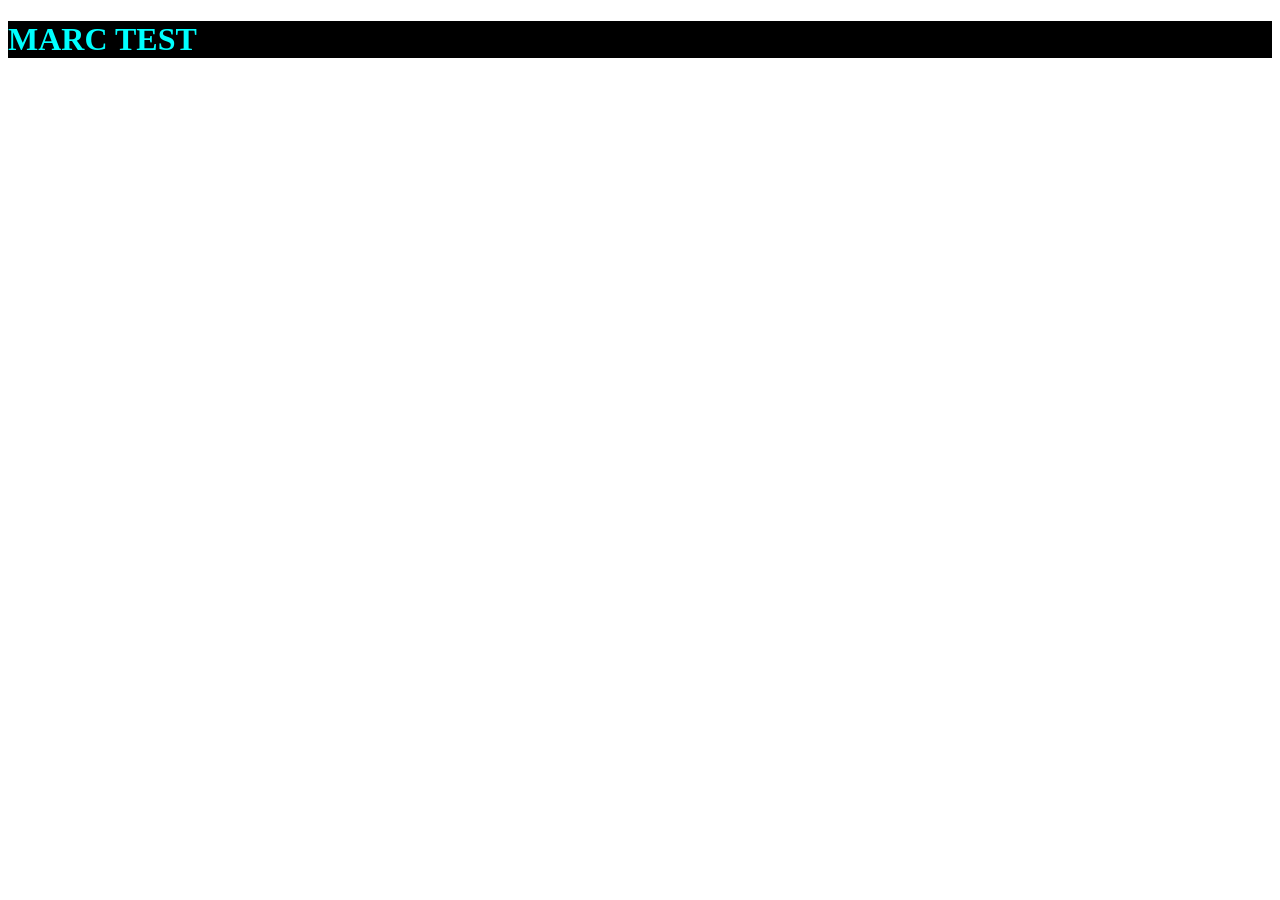
<file: index.html>
<!DOCTYPE html>
<html>
    <head>
        <meta charset = "UTF-8"/>
        <title>Marc Title</title>
        <link rel="stylesheet" href="./styles.css">
    </head>

    <body>
        <h1>MARC TEST</h1>
    </body>


</html>
</file>
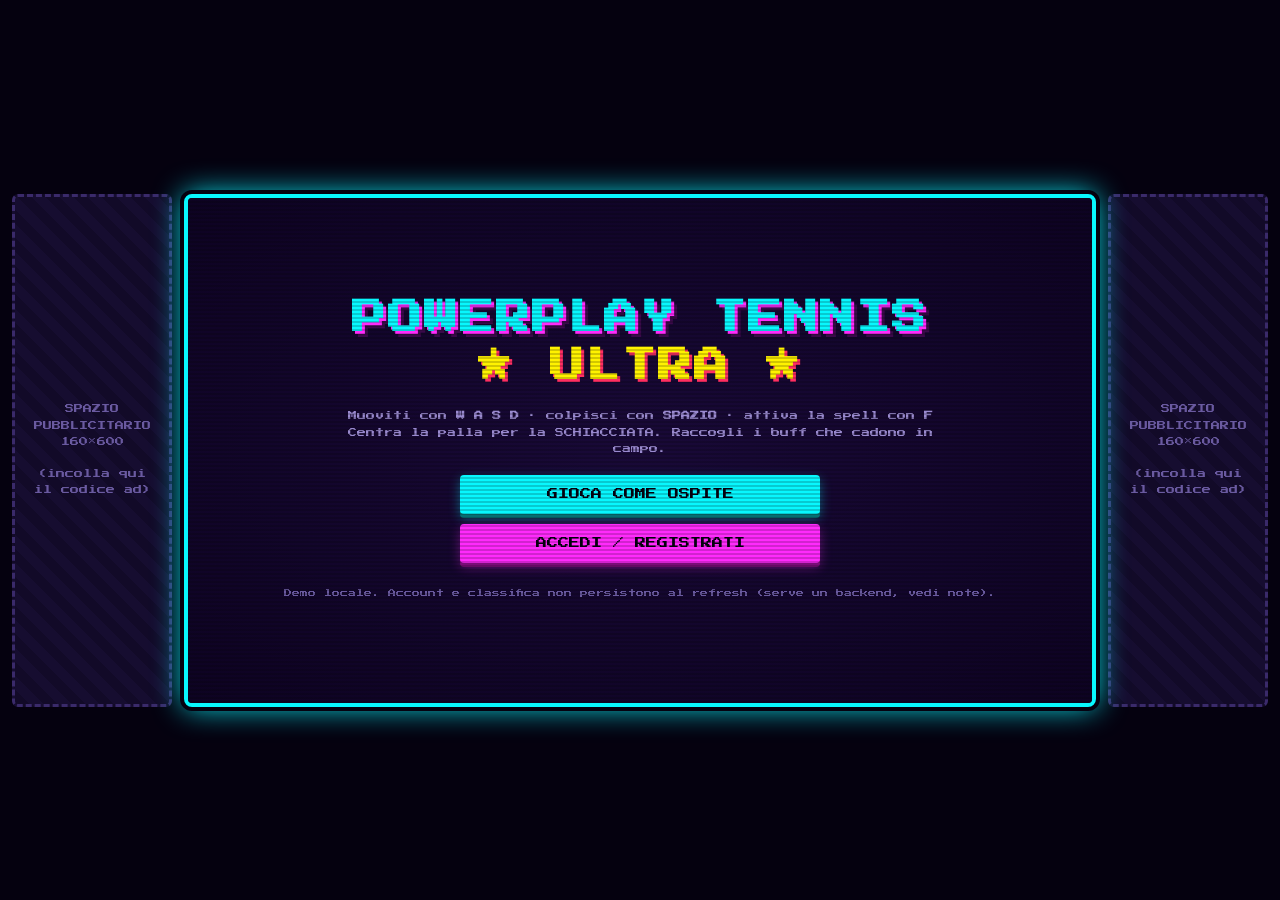
<file: powerplay-tennis-ultra(2).html>
<!DOCTYPE html>
<html lang="it">
<head>
<meta charset="UTF-8">
<meta name="viewport" content="width=device-width, initial-scale=1.0">
<title>PowerPlay Tennis ULTRA</title>
<link rel="preconnect" href="https://fonts.googleapis.com">
<link rel="preconnect" href="https://fonts.gstatic.com" crossorigin>
<link href="https://fonts.googleapis.com/css2?family=Press+Start+2P&display=swap" rel="stylesheet">
<style>
  :root{
    --bg:#0d0221; --bg2:#1a0a3a; --p1:#21e6c1; --p2:#ff2e63;
    --ball:#fff200; --neon:#08f7fe; --mag:#ff2afc; --ink:#e9e9ff;
    --bronze:#cd7f32; --silver:#c0c0c0; --gold:#ffd700; --plat:#5ad1cd; --dia:#9b5de5; --gm:#ff5d8f;
  }
  *{box-sizing:border-box;}
  html,body{margin:0;height:100%;background:#05010f;color:var(--ink);
    font-family:'Press Start 2P',monospace;overflow:hidden;}
  /* ---------- page layout: left ad | game | right ad ---------- */
  #shell{display:flex;align-items:center;justify-content:center;gap:12px;
    min-height:100vh;padding:12px;}
  .ad{flex:0 0 160px;width:160px;height:540px;border:3px dashed #3a2a6a;border-radius:6px;
    background:repeating-linear-gradient(45deg,#120a28,#120a28 10px,#160d30 10px,#160d30 20px);
    display:flex;align-items:center;justify-content:center;text-align:center;
    font-size:9px;color:#6a5aa0;line-height:1.8;padding:8px;}
  /* AD SLOT: incolla qui il codice del network pubblicitario (vedi note) */
  #stage{position:relative;flex:0 0 auto;width:960px;height:540px;
    border:4px solid var(--neon);border-radius:8px;overflow:hidden;
    box-shadow:0 0 0 4px #05010f,0 0 30px var(--neon),inset 0 0 40px rgba(8,247,254,.15);
    background:var(--bg);}
  canvas{display:block;width:100%;height:100%;image-rendering:pixelated;}
  /* CRT scanline signature overlay */
  #stage::after{content:"";position:absolute;inset:0;pointer-events:none;z-index:30;
    background:repeating-linear-gradient(0deg,rgba(0,0,0,.18),rgba(0,0,0,.18) 2px,transparent 2px,transparent 4px);
    mix-blend-mode:multiply;}
  /* ---------- overlay menus ---------- */
  .screen{position:absolute;inset:0;z-index:20;display:flex;flex-direction:column;
    align-items:center;justify-content:center;gap:18px;padding:24px;text-align:center;
    background:radial-gradient(ellipse at center,rgba(26,10,58,.92),rgba(13,2,33,.97));}
  .hidden{display:none!important;}
  h1{font-size:clamp(16px,3.2vw,34px);margin:0;line-height:1.4;
    color:var(--neon);text-shadow:3px 3px 0 var(--mag),6px 6px 0 #3a0a4a;letter-spacing:2px;}
  h1 .ultra{color:var(--ball);text-shadow:3px 3px 0 var(--p2);}
  h2{font-size:clamp(12px,2vw,20px);color:var(--mag);margin:0 0 6px;}
  p.sub{font-size:9px;color:#9a8ad0;line-height:1.8;margin:0;max-width:640px;}
  .btns{display:flex;flex-direction:column;gap:10px;width:min(360px,80%);}
  .row{display:flex;gap:10px;flex-wrap:wrap;justify-content:center;}
  button.k{font-family:inherit;cursor:pointer;font-size:11px;color:#05010f;
    background:var(--neon);border:none;border-radius:4px;padding:14px 16px;
    box-shadow:0 4px 0 #066f72,0 4px 12px rgba(8,247,254,.4);transition:transform .05s;}
  button.k:hover{transform:translateY(-2px);} button.k:active{transform:translatey(2px);box-shadow:0 0 0 #066f72;}
  button.k.mag{background:var(--mag);box-shadow:0 4px 0 #7a0c78,0 4px 12px rgba(255,42,252,.35);}
  button.k.yel{background:var(--ball);box-shadow:0 4px 0 #8a8200;}
  button.k.gho{background:#241a48;color:var(--ink);box-shadow:0 4px 0 #110a26;}
  button.k:disabled{opacity:.4;cursor:not-allowed;filter:grayscale(1);}
  .field{display:flex;flex-direction:column;gap:6px;align-items:flex-start;width:min(360px,80%);}
  .field label{font-size:9px;color:#9a8ad0;}
  .field input{font-family:inherit;font-size:11px;padding:10px;width:100%;border-radius:4px;
    border:2px solid var(--mag);background:#150a30;color:var(--ink);}
  .badge{display:inline-flex;align-items:center;gap:8px;font-size:10px;padding:6px 10px;
    border-radius:4px;background:#150a30;border:2px solid #3a2a6a;}
  .dot{width:12px;height:12px;border-radius:2px;display:inline-block;}
  .err{color:var(--p2);font-size:9px;min-height:12px;}
  .small{font-size:8px;color:#6a5aa0;}
  .userbar{position:absolute;top:8px;left:8px;z-index:25;font-size:9px;
    background:rgba(13,2,33,.7);padding:6px 10px;border-radius:4px;border:2px solid #3a2a6a;
    display:flex;gap:10px;align-items:center;}
  .userbar.hidden{display:none;}
  a.note{color:var(--neon);}
  .gear{position:absolute;top:10px;right:10px;font-size:18px;line-height:1;cursor:pointer;
    background:#241a48;color:var(--neon);border:2px solid #3a2a6a;border-radius:6px;
    width:38px;height:38px;display:flex;align-items:center;justify-content:center;
    font-family:inherit;box-shadow:0 3px 0 #110a26;z-index:5;}
  .gear:hover{transform:translateY(-1px);}
  #settingsPanel{position:absolute;inset:0;z-index:40;display:flex;align-items:center;justify-content:center;
    background:rgba(5,1,15,.66);padding:16px;}
  #settingsPanel.hidden{display:none;}
  #settingsPanel .card{background:#150a30;border:3px solid var(--mag);border-radius:8px;
    padding:16px;width:min(420px,92%);display:flex;flex-direction:column;gap:14px;
    box-shadow:0 0 24px rgba(255,42,252,.4);}
  #settingsPanel h3{margin:0;color:var(--mag);font-size:12px;text-align:center;}
  .set-row{display:flex;align-items:center;justify-content:center;gap:10px;font-size:10px;color:var(--ink);}
  .set-row button{font-family:inherit;width:30px;height:30px;border:none;border-radius:4px;
    background:var(--neon);color:#05010f;cursor:pointer;font-size:14px;}
  .set-label{font-size:8px;color:#9a8ad0;text-align:center;line-height:1.6;}
  .chips{display:flex;flex-wrap:wrap;gap:8px;justify-content:center;}
  .chip{font-family:inherit;font-size:8px;padding:8px;border-radius:4px;cursor:pointer;
    border:2px solid #3a2a6a;background:#241a48;color:#6a5aa0;}
  .chip.on{color:#05010f;}
  .cols{display:flex;gap:22px;justify-content:center;flex-wrap:wrap;}
  .col{font-size:8px;color:#9a8ad0;line-height:2.1;text-align:left;}
  .col b{color:var(--ink);}
  /* ESC / pausa overlay */
  #pauseOverlay{position:absolute;inset:0;z-index:38;display:flex;align-items:center;justify-content:center;
    padding:16px;background:rgba(5,1,15,.82);}
  #pauseOverlay.hidden{display:none;}
  #pauseOverlay.live{background:rgba(5,1,15,.32);}
  #pauseOverlay .card{background:#150a30;border:3px solid var(--neon);border-radius:8px;padding:16px;
    width:min(360px,92%);display:flex;flex-direction:column;gap:12px;box-shadow:0 0 24px rgba(8,247,254,.4);}
  #pauseOverlay h3{margin:0;color:var(--neon);font-size:13px;text-align:center;}
  #pauseOverlay input[type=range]{accent-color:var(--neon);width:150px;}
  /* vittoria */
  #confetti{position:absolute;inset:0;overflow:hidden;pointer-events:none;z-index:1;}
  #confetti i{position:absolute;width:8px;height:8px;border-radius:1px;}
  @keyframes fall{to{transform:translateY(560px) rotate(540deg);opacity:.15;}}
  @keyframes pop{from{transform:scale(1);}to{transform:scale(1.12);}}
  h1.pop{animation:pop .5s ease infinite alternate;}
  @media(max-width:900px){.ad{display:none;}}
</style>
</head>
<body>
<div id="shell">
  <!-- LEFT AD SLOT -->
  <div class="ad" id="adLeft">SPAZIO<br>PUBBLICITARIO<br>160×600<br><br>(incolla qui<br>il codice ad)</div>

  <div id="stage">
    <canvas id="cv" width="640" height="360"></canvas>

    <!-- top-left logged user bar -->
    <div class="userbar hidden" id="userbar">
      <span id="ubName">—</span>
      <span class="badge"><span class="dot" id="ubDot"></span><span id="ubLeague">—</span></span>
      <span id="ubMmr">MMR 1000</span>
      <button class="k gho" style="font-size:8px;padding:6px 8px;box-shadow:none" id="btnLogout">ESCI</button>
    </div>

    <!-- TITLE -->
    <div class="screen" id="scTitle">
      <h1>POWERPLAY TENNIS<br><span class="ultra">★ ULTRA ★</span></h1>
      <p class="sub">Muoviti con <b>W A S D</b> · colpisci con <b>SPAZIO</b> · attiva la spell con <b>F</b><br>Centra la palla per la SCHIACCIATA. Raccogli i buff che cadono in campo.</p>
      <div class="btns">
        <button class="k" id="btnGuest">GIOCA COME OSPITE</button>
        <button class="k mag" id="btnAuth">ACCEDI / REGISTRATI</button>
      </div>
      <p class="small">Demo locale. Account e classifica non persistono al refresh (serve un backend, vedi note).</p>
    </div>

    <!-- AUTH -->
    <div class="screen hidden" id="scAuth">
      <h2>ACCESSO</h2>
      <div class="field"><label>NOME UTENTE</label><input id="inUser" maxlength="14" autocomplete="off"></div>
      <div class="field"><label>PASSWORD</label><input id="inPass" type="password" maxlength="20"></div>
      <div class="err" id="authErr"></div>
      <div class="row">
        <button class="k" id="btnLogin">ACCEDI</button>
        <button class="k mag" id="btnRegister">REGISTRATI</button>
      </div>
      <button class="k gho" id="btnAuthBack">INDIETRO</button>
    </div>

    <!-- MAIN MENU (guest or logged) -->
    <div class="screen hidden" id="scMenu">
      <h2 id="menuHi">MENU OSPITE</h2>
      <div class="btns">
        <button class="k" id="btnVsCpu">VS COMPUTER</button>
        <button class="k gho" id="btnLocal">1V1 LOCALE</button>
        <button class="k mag" id="btnUnranked">PARTITA NON CLASSIFICATA</button>
        <button class="k yel" id="btnRanked">PARTITA CLASSIFICATA</button>
      </div>
      <p class="small" id="rankedNote">La classificata richiede un account.</p>
      <button class="k gho" id="btnMenuBack">INDIETRO</button>
    </div>

    <!-- DIFFICULTY -->
    <div class="screen hidden" id="scDiff">
      <button class="gear" data-gear>⚙</button>
      <h2>DIFFICOLTÀ CPU</h2>
      <div class="btns">
        <button class="k" data-diff="facile">FACILE</button>
        <button class="k" data-diff="normale">NORMALE</button>
        <button class="k mag" data-diff="difficile">DIFFICILE</button>
        <button class="k yel" data-diff="ultra">★ ULTRA ★</button>
      </div>
      <button class="k gho" id="btnDiffBack">INDIETRO</button>
    </div>

    <!-- QUEUE / matchmaking -->
    <div class="screen hidden" id="scQueue">
      <h2>RICERCA AVVERSARIO…</h2>
      <p class="sub" id="queueTxt">In coda…</p>
    </div>

    <!-- GAME OVER -->
    <div class="screen hidden" id="scOver">
      <div id="confetti"></div>
      <h1 id="overTitle">FINE</h1>
      <p class="sub" id="overTxt"></p>
      <div class="row">
        <button class="k" id="btnAgain">RIGIOCA</button>
        <button class="k gho" id="btnToMenu">MENU</button>
      </div>
    </div>

    <!-- LOCAL 1v1 -->
    <div class="screen hidden" id="scLocal">
      <button class="gear" data-gear>⚙</button>
      <h2>1V1 LOCALE</h2>
      <div class="cols">
        <div class="col"><b>GIOCATORE 1</b><br>Muovi: <b>W A S D</b><br>Colpo: <b>SPAZIO</b><br>Spell: <b>F</b></div>
        <div class="col"><b>GIOCATORE 2</b><br>Muovi: <b>FRECCE</b><br>Colpo: <b>2</b> (tastierino)<br>Spell: <b>6</b> (tastierino)</div>
      </div>
      <button class="k yel" id="btnLocalStart">INIZIA PARTITA</button>
      <button class="k gho" id="btnLocalBack">INDIETRO</button>
    </div>

    <!-- SETTINGS PANEL (condiviso) -->
    <div class="hidden" id="settingsPanel">
      <div class="card">
        <h3>IMPOSTAZIONI PARTITA</h3>
        <div class="set-row"><span>BUFF OGNI</span>
          <button id="buffMinus">−</button><span id="buffEveryLbl">35s</span><button id="buffPlus">+</button>
        </div>
        <div class="set-label">BUFF ATTIVI · tocca per attivare/disattivare</div>
        <div class="chips" id="buffChips"></div>
        <button class="k" id="btnSettingsClose">CHIUDI</button>
      </div>
    </div>

    <!-- ESC PAUSA / MENU PARTITA -->
    <div class="hidden" id="pauseOverlay">
      <div class="card">
        <h3 id="pauseTitle">PAUSA</h3>
        <div class="set-row"><span>MUSICA</span><input type="range" id="musicVol" min="0" max="100" value="25"></div>
        <div class="set-row"><span>EFFETTI</span><button class="chip on" id="sfxToggle" style="background:#21e6c1;border-color:#21e6c1">ON</button></div>
        <div class="set-label" id="pauseNote"></div>
        <button class="k" id="btnResume">RIPRENDI</button>
        <button class="k mag" id="btnQuitMatch">ESCI AL MENU</button>
      </div>
    </div>

    <!-- PAUSE hint shown in-game via canvas -->
  </div>

  <!-- RIGHT AD SLOT -->
  <div class="ad" id="adRight">SPAZIO<br>PUBBLICITARIO<br>160×600<br><br>(incolla qui<br>il codice ad)</div>
</div>

<script>
"use strict";
/* ============================================================
   POWERPLAY TENNIS ULTRA  —  prototipo single-file
   Top-down "pong-tennis": rete verticale al centro.
   Tu = sinistra, CPU = destra. WASD muovi, SPAZIO colpisci, F spell.
   ============================================================ */

const cv = document.getElementById('cv');
const ctx = cv.getContext('2d');
ctx.imageSmoothingEnabled = false;
const W = cv.width, H = cv.height;       // 640 x 360 risoluzione logica
const NET = W/2;
const PAD = 14;                          // bordo campo
const PLR = 18;                          // lato giocatore (quadrato)
const NETGAP = 6;                        // distanza dalla rete
const BASE_BALL = 230;                   // velocità base palla px/s
const PLR_SPEED = 200;                   // velocità base giocatore px/s
const REACH = 40;                        // raggio per colpire
const SMASH_T = 11;                      // soglia "centrato" per schiacciata
const WIN_SCORE = 7;
const BUFF_EVERY = 35;                   // secondi
const FIRE_FRONTAL = 17;                 // entro questa soglia la palla infuocata è "frontale" -> esplosione
const TYPES = ['ballspeed','fire','movespeed','wall','ice','bomb'];
const TYPE_INFO = {
  ballspeed:{c:'#ff6b00',name:'PALLA x2'},
  fire:{c:'#ff2e2e',name:'PALLA INFUOCATA'},
  movespeed:{c:'#21e6c1',name:'VELOCITA x2'},
  wall:{c:'#c0c0c0',name:'MURO'},
  ice:{c:'#08f7fe',name:'GHIACCIO'},
  bomb:{c:'#9b5de5',name:'BOMBARDAMENTO'},
};

/* ---------- impostazioni partita (configurabili dall'ingranaggio) ---------- */
const settings = { buffEvery:35, enabled:{ballspeed:true,fire:true,movespeed:true,wall:true,ice:true,bomb:true} };

/* ---------- account / MMR (simulato, in memoria) ---------- */
const LEAGUES = [
  {name:'BRONZO',     min:-Infinity, color:'#cd7f32'},
  {name:'ARGENTO',    min:1000,      color:'#c0c0c0'},
  {name:'ORO',        min:1200,      color:'#ffd700'},
  {name:'PLATINO',    min:1400,      color:'#5ad1cd'},
  {name:'DIAMANTE',   min:1600,      color:'#9b5de5'},
  {name:'GRANDMASTER',min:1800,      color:'#ff5d8f'},
];
function leagueOf(mmr){ let L=LEAGUES[0]; for(const l of LEAGUES) if(mmr>=l.min) L=l; return L; }
const accounts = {};          // user -> {pass, mmr}
let session = null;           // {user, mmr} when logged in

/* ============================================================
   AUDIO  —  musica chiptune in loop + effetti sonori (Web Audio)
   ============================================================ */
let actx=null, musicGain=null, sfxGain=null, musicTimer=null, musicStep=0;
let musicVol=0.25, sfxOn=true, musicStarted=false;
function audioInit(){
  if(actx) return;
  try{ actx=new (window.AudioContext||window.webkitAudioContext)(); }catch(e){ return; }
  musicGain=actx.createGain(); musicGain.gain.value=musicVol; musicGain.connect(actx.destination);
  sfxGain=actx.createGain();   sfxGain.gain.value=0.5;       sfxGain.connect(actx.destination);
  startMusic();
}
function ensureAudio(){ if(!actx) audioInit(); else if(actx.state==='suspended') actx.resume(); }
function tone(freq,dur,type,dest,vol,slideTo){
  if(!actx) return;
  const o=actx.createOscillator(), g=actx.createGain(), t=actx.currentTime;
  o.type=type||'square'; o.frequency.setValueAtTime(freq,t);
  if(slideTo) o.frequency.exponentialRampToValueAtTime(Math.max(20,slideTo), t+dur);
  g.gain.setValueAtTime(0.0001,t);
  g.gain.exponentialRampToValueAtTime(vol||0.3, t+0.012);
  g.gain.exponentialRampToValueAtTime(0.0001, t+dur);
  o.connect(g); g.connect(dest||sfxGain); o.start(t); o.stop(t+dur+0.03);
}
function noiseBurst(dur,vol){
  if(!actx) return;
  const n=Math.floor(actx.sampleRate*dur), buf=actx.createBuffer(1,n,actx.sampleRate), d=buf.getChannelData(0);
  for(let i=0;i<n;i++) d[i]=(Math.random()*2-1)*(1-i/n);
  const s=actx.createBufferSource(); s.buffer=buf;
  const g=actx.createGain(); g.gain.value=(vol||0.4); s.connect(g); g.connect(sfxGain); s.start();
}
function noteFreq(semi){ return 220*Math.pow(2,semi/12); } // 0 = A3
const MEL = [12,null,16,19,16,null,12,14,  17,null,14,12,9,null,12,null,
             14,null,17,21,17,null,14,16,  19,null,16,14,12,null,7,null];
const BASS= [0,null,null,null,5,null,null,null, -3,null,null,null,2,null,null,null,
             0,null,null,null,5,null,null,null, -1,null,null,null,-5,null,2,null];
function startMusic(){
  if(musicStarted) return; musicStarted=true;
  const stepMs=158;
  musicTimer=setInterval(()=>{
    if(!actx||actx.state!=='running') return;
    const m=MEL[musicStep%MEL.length]; if(m!==null) tone(noteFreq(m), stepMs/1000*0.85,'square',musicGain,0.22);
    const b=BASS[musicStep%BASS.length]; if(b!==null) tone(noteFreq(b-12), stepMs/1000*1.5,'triangle',musicGain,0.16);
    musicStep++;
  }, stepMs);
}
function setMusicVol(v){ musicVol=v; if(musicGain) musicGain.gain.value=v; }
function setSfx(on){ sfxOn=on; if(sfxGain) sfxGain.gain.value=on?0.5:0; }
// effetti
function sfxHit(smash){ ensureAudio(); tone(smash?900:640,0.06,'square',sfxGain,0.4, smash?1300:880); }
function sfxBounce(){ ensureAudio(); tone(320,0.05,'square',sfxGain,0.3,210); }
function sfxPoint(){ ensureAudio(); tone(520,0.1,'square',sfxGain,0.4); setTimeout(()=>tone(784,0.13,'square',sfxGain,0.4),95); }
function sfxExplode(){ ensureAudio(); noiseBurst(0.35,0.5); tone(140,0.3,'sawtooth',sfxGain,0.4,40); }
function sfxBuff(){ ensureAudio(); tone(660,0.06,'square',sfxGain,0.3,990); setTimeout(()=>tone(990,0.08,'square',sfxGain,0.3),60); }
function sfxWin(){ ensureAudio(); const seq=[0,4,7,12,7,12]; seq.forEach((s,i)=> setTimeout(()=>tone(noteFreq(12+s),0.16,'square',sfxGain,0.4),i*130)); }

/* ---------- effetti visivi: esplosioni e bombardamento ---------- */
let booms=[];                 // {x,y,life,max}
let bombs=[];                 // {x,y,impactAt,done,scorer,victim}
let bombard=null;             // {until,spawnAt,victim,scorer}
function boom(x,y){ booms.push({x,y,life:0.35,max:0.35}); }

/* ---------- input ---------- */
const keys = {};
const BLOCK = ['Space','KeyW','KeyA','KeyS','KeyD','KeyF','ArrowUp','ArrowDown','ArrowLeft','ArrowRight','Numpad2','Numpad6'];
addEventListener('keydown', e=>{
  const tag = e.target && e.target.tagName;
  if(tag==='INPUT' || tag==='TEXTAREA') return;   // lascia digitare normalmente nei campi
  if(BLOCK.includes(e.code)) e.preventDefault();
  if(!keys[e.code]){ // edge-trigger flags
    if(e.code==='Space') tryHit(player);
    if(e.code==='KeyF') activateSpell(player);
    if(mode==='local' && cpu){
      if(e.code==='Numpad2'||e.code==='Digit2') tryHit(cpu);
      if(e.code==='Numpad6'||e.code==='Digit6') activateSpell(cpu);
    }
    if(e.code==='Escape' && state==='play'){ pauseOpen? closePauseMenu() : openPauseMenu(); }
  }
  keys[e.code]=true;
});
addEventListener('keyup', e=>{ keys[e.code]=false; });

/* ---------- game state ---------- */
let state = 'menu';           // 'play' | 'paused' | 'menu' (overlay handles rest)
let mode = null;              // 'cpu' | 'unranked' | 'ranked'
let diff = 'normale';
let paused = false;
let player, cpu, ball;
let buffField = null;         // {x,y,type}
let buffTimer = 0;
let serveDelay = 0;
let lastTs = 0;

function newEntity(side){
  return {
    side, x: side==='left'? W*0.22 : W*0.78, y: H/2,
    vx:0, vy:0, w:PLR, h:PLR,
    swing:0, swingDir:1, swingAngle:0,    // animazione racchetta (angolo verso la palla)
    spell:null,                          // buff in deposito
    moveUntil:0, wallUntil:0, stunUntil:0,
    score:0, isCpu:false, react:0,
  };
}

function startMatch(m, d){
  mode = m; diff = d || diff;
  player = newEntity('left');
  cpu = newEntity('right'); cpu.isCpu = (m!=='local');
  // CPU per ranked: difficoltà ricavata dall'MMR
  if(mode==='ranked' && session){
    const mmr = session.mmr;
    diff = mmr<1100?'facile':mmr<1300?'normale':mmr<1600?'difficile':'ultra';
  }
  ball = {x:W/2,y:H/2,dx:1,dy:0.2,speed:BASE_BALL,fireUntil:0,fireOwner:null};
  normDir(ball);
  buffField=null; buffTimer=settings.buffEvery; serveDelay=1.2;
  ballSpeedUntil=0; ice=null; booms=[]; bombs=[]; bombard=null;
  ensureAudio();
  player.score=0; cpu.score=0;
  resetServe(Math.random()<0.5?'left':'right');
  hideAllScreens(); document.getElementById('pauseOverlay').classList.add('hidden'); pauseOpen=false;
  clearConfetti(); paused=false; state='play';
  lastTs = performance.now(); requestAnimationFrame(loop);
}

let ballSpeedUntil = 0;       // buff palla x2 (globale)
let ice = null;               // {x,y,w,h,until,victim}

function resetServe(toward){
  ball.x=W/2; ball.y=H/2;
  ball.dx = toward==='left'? -1 : 1;
  ball.dy = (Math.random()*2-1)*0.4;
  ball.speed = BASE_BALL;
  ball.fireUntil=0; ball.fireOwner=null;
  normDir(ball);
  serveDelay = 0.9;
}
function normDir(b){ const m=Math.hypot(b.dx,b.dy)||1; b.dx/=m; b.dy/=m; }

/* ---------- colpire la palla ---------- */
function tryHit(p){
  if(state!=='play'||paused) return;
  if(performance.now()/1000 < p.stunUntil) return;
  p.swing = 0.18;                                  // dura l'animazione
  p.swingDir = (ball.x > p.x) ? 1 : -1;            // dx o sx del giocatore
  p.swingAngle = Math.atan2(ball.y - p.y, ball.x - p.x); // verso la palla (sopra/sotto/dx/sx)
  connectHit(p);
}
function connectHit(p){
  const t=performance.now()/1000;
  const dist = Math.hypot(ball.x-p.x, ball.y-p.y);
  const toward = p.side==='left' ? ball.dx<0 : ball.dx>0;  // palla in arrivo
  if(dist>REACH || !toward) return;
  const off = (ball.y - p.y);                       // dove colpisci sulla racchetta
  // PALLA INFUOCATA: colpire frontale (centrato) = il personaggio esplode -> punto avversario.
  // Si può colpire solo di lato (offset verticale).
  if(t < ball.fireUntil && Math.abs(off) < FIRE_FRONTAL){
    p.stunUntil = t+2; boom(p.x,p.y); sfxExplode(); flash('#ff2e2e',0.9);
    const scorer = (p.side==='left') ? cpu : player;
    scorer.score++; ball.fireUntil=0;
    resetServe(p.side); checkWin(); return;
  }
  const dirx = p.side==='left' ? 1 : -1;
  const smash = Math.abs(off) < SMASH_T && !(t<ball.fireUntil); // niente schiacciata sulla palla infuocata
  let speed = BASE_BALL * (smash?2:1);
  ball.speed = speed;
  const vy = (off/REACH) * 0.7;                     // angolo verticale
  ball.dx = dirx; ball.dy = vy;
  normDir(ball);
  ball.x = p.x + dirx*(PLR/2+8);
  sfxHit(smash);
  flash(p.side==='left'?'#21e6c1':'#ff2e63', smash?0.6:0.25);
}

/* ---------- spell ---------- */
function activateSpell(p){
  if(state!=='play'||paused||!p.spell) return;
  const t = performance.now()/1000;
  const type = p.spell; p.spell=null; sfxBuff();
  if(type==='ballspeed') ballSpeedUntil = t+10;
  else if(type==='movespeed') p.moveUntil = t+10;
  else if(type==='wall') p.wallUntil = t+2;
  else if(type==='fire'){ ball.fireUntil=t+15; ball.fireOwner=p; }
  else if(type==='bomb'){
    const victim = p.side==='left'? cpu : player;
    bombard = {until:t+3, spawnAt:t, victim, scorer:p};   // 3s di bombardamento sul campo avversario
  }
  else if(type==='ice'){
    const victim = p.side==='left'? cpu : player;
    const mx = W - p.x;                              // speculare rispetto alla rete
    ice = {x:clamp(mx-60, victim.side==='left'?PAD:NET+NETGAP, (victim.side==='left'?NET-NETGAP:W-PAD)-120),
           y:clamp(p.y-50,PAD,H-PAD-100), w:120,h:100, until:t+6, victim};
  }
}

/* ---------- buff spawn (pesato verso chi perde) ---------- */
function spawnBuff(){
  const pool = TYPES.filter(t=>settings.enabled[t]);
  if(pool.length===0){ buffField=null; return; }   // nessun buff attivo
  const diffScore = player.score - cpu.score;       // >0 = sto vincendo io
  // probabilità che cada nel campo del perdente
  let pLeft = clamp(0.5 - diffScore*0.09, 0.12, 0.88); // se sto perdendo (diff<0) sale
  const onLeft = Math.random() < pLeft;
  const type = pool[(Math.random()*pool.length)|0];
  const x = onLeft ? rnd(PAD+30, NET-NETGAP-30) : rnd(NET+NETGAP+30, W-PAD-30);
  const y = rnd(PAD+30, H-PAD-30);
  buffField = {x,y,type};
}

/* ---------- AI ---------- */
const DIFF = {
  facile:   {spd:0.55, react:0.55, err:34, hitWin:60, smash:0.05, useSpell:0.0,  grab:0.2},
  normale:  {spd:0.78, react:0.32, err:20, hitWin:52, smash:0.18, useSpell:0.25, grab:0.45},
  difficile:{spd:0.95, react:0.18, err:11, hitWin:46, smash:0.4,  useSpell:0.6,  grab:0.7},
  ultra:    {spd:1.18, react:0.06, err:4,  hitWin:40, smash:0.7,  useSpell:0.95, grab:0.95},
};
function aiUpdate(dt){
  const c = cpu, d = DIFF[diff], t=performance.now()/1000;
  if(t < c.stunUntil){ c.vx=c.vy=0; return; }
  c.react -= dt;
  // bersaglio: insegui la palla (con errore), torna verso baseline in x
  let targetY = ball.y + (Math.random()*2-1)*d.err;
  let targetX = W*0.78;
  // se la palla sta arrivando, avvicinati alla rete per intercettare
  if(ball.dx>0) targetX = clamp(ball.x+30, NET+NETGAP+PLR, W-PAD-PLR);
  // raccogli buff sul proprio campo
  if(buffField && buffField.x>NET && Math.random()<d.grab){ targetX=buffField.x; targetY=buffField.y; }
  // schiva i missili del bombardamento (più è bravo, più schiva)
  if(bombard && bombard.victim===c){
    let near=null,nd=1e9;
    for(const m of bombs){ if(!m.done){ const dd=Math.hypot(m.x-c.x,m.y-c.y); if(dd<nd){nd=dd;near=m;} } }
    if(near && nd<46 && Math.random()<d.spd){
      const ax=c.x-near.x, ay=c.y-near.y, mlen=Math.hypot(ax,ay)||1;
      targetX=c.x+ax/mlen*70; targetY=c.y+ay/mlen*70;
    }
  }
  const sp = PLR_SPEED*d.spd*(t<c.moveUntil?2:1);
  const ddx = clamp(targetX,NET+NETGAP+PLR,W-PAD-PLR)-c.x, ddy=clamp(targetY,PAD,H-PAD)-c.y;
  c.vx = Math.abs(ddx)>3 ? Math.sign(ddx)*sp : 0;
  c.vy = Math.abs(ddy)>3 ? Math.sign(ddy)*sp : 0;
  // colpisci quando in range e reazione pronta
  const dist=Math.hypot(ball.x-c.x,ball.y-c.y);
  if(dist<REACH-2 && ball.dx>0 && c.react<=0){
    if(t<ball.fireUntil){
      // palla infuocata: NON colpire frontale, spostati di lato (i più bravi ci riescono meglio)
      if(Math.random()<d.spd){ c.y = ball.y + (Math.random()<0.5?-1:1)*(FIRE_FRONTAL+8); }
    } else if(Math.random()<d.smash){ c.y = ball.y; } // a volte schiaccia centrando
    tryHit(c); c.react=d.react;
  }
  // usa spell
  if(c.spell && Math.random()<d.useSpell*dt*1.5) activateSpell(c);
}

/* ---------- physics & movement ---------- */
function movePlayer(p, dt, up,down,left,right){
  const t=performance.now()/1000;
  if(t<p.stunUntil){ p.vx*=0.8; p.vy*=0.8; }
  else{
    const sp = PLR_SPEED*(t<p.moveUntil?2:1);
    const tx = (right?1:0)-(left?1:0), ty=(down?1:0)-(up?1:0);
    const targVx = tx*sp, targVy=ty*sp;
    // ghiaccio = scivola (poca frizione)
    const onIce = ice && t<ice.until && ice.victim===p &&
                  p.x>ice.x&&p.x<ice.x+ice.w&&p.y>ice.y&&p.y<ice.y+ice.h;
    const fr = onIce? 0.04 : 0.4;
    p.vx += (targVx-p.vx)*fr; p.vy += (targVy-p.vy)*fr;
  }
  p.x+=p.vx*dt; p.y+=p.vy*dt;
  // bounds nel proprio campo
  if(p.side==='left'){ p.x=clamp(p.x,PAD+PLR/2,NET-NETGAP-PLR/2); }
  else { p.x=clamp(p.x,NET+NETGAP+PLR/2,W-PAD-PLR/2); }
  p.y=clamp(p.y,PAD+PLR/2,H-PAD-PLR/2);
  if(p.swing>0) p.swing-=dt;
}

function updateBall(dt){
  const t=performance.now()/1000;
  // esplosioni in dissolvenza
  for(const b of booms) b.life-=dt;
  booms=booms.filter(b=>b.life>0);
  // bombardamento
  updateBombardment(t);
  if(serveDelay>0){ serveDelay-=dt; return; }
  const mult = t<ballSpeedUntil?2:1;
  ball.x += ball.dx*ball.speed*mult*dt;
  ball.y += ball.dy*ball.speed*mult*dt;
  // muri alto/basso
  if(ball.y<PAD){ ball.y=PAD; ball.dy=Math.abs(ball.dy); sfxBounce(); }
  if(ball.y>H-PAD){ ball.y=H-PAD; ball.dy=-Math.abs(ball.dy); sfxBounce(); }
  // muro buff: respinge la pallina che esce dal lato del giocatore
  for(const p of [player,cpu]){
    if(t<p.wallUntil){
      const wx = p.x + (p.side==='left'?1:-1)*(PLR/2+8);
      if(Math.abs(ball.x-wx)<8 && Math.abs(ball.y-p.y)<34){
        ball.dx = p.side==='left'? Math.abs(ball.dx): -Math.abs(ball.dx);
        normDir(ball); sfxBounce(); flash('#c0c0c0',0.3);
      }
    }
  }
  // swing window: la racchetta connette se la palla entra nel raggio durante lo swing
  if(player.swing>0) connectHit(player);
  if(cpu.swing>0) connectHit(cpu);
  // punto: palla esce dai lati
  if(ball.x<0){ cpu.score++; sfxPoint(); flash('#ff2e63',0.5); resetServe('left'); checkWin(); }
  else if(ball.x>W){ player.score++; sfxPoint(); flash('#21e6c1',0.5); resetServe('right'); checkWin(); }
}

/* ombre + missili del bombardamento */
function updateBombardment(t){
  if(bombard){
    if(t>=bombard.spawnAt && t<bombard.until){
      const v=bombard.victim;
      const x = v.side==='left'? rnd(PAD+24,NET-NETGAP-24) : rnd(NET+NETGAP+24,W-PAD-24);
      const y = rnd(PAD+24,H-PAD-24);
      bombs.push({x,y,impactAt:t+0.5,done:false,scorer:bombard.scorer,victim:v});
      bombard.spawnAt = t+0.4;                 // un missile ogni 0.4s
    }
    if(t>=bombard.until) bombard=null;
  }
  for(const m of bombs){
    if(!m.done && t>=m.impactAt){
      m.done=true; boom(m.x,m.y); sfxExplode();
      if(Math.hypot(m.victim.x-m.x, m.victim.y-m.y) < 30){   // colpito -> punto
        m.victim.stunUntil=t+1.5; m.scorer.score++; flash('#9b5de5',0.8);
        bombs=[]; bombard=null; resetServe(m.victim.side); checkWin();
        return;
      }
    }
  }
  bombs=bombs.filter(m=>performance.now()/1000 < m.impactAt+0.25);
}

function collectBuff(){
  if(!buffField) return;
  for(const p of [player,cpu]){
    if(Math.abs(p.x-buffField.x)<PLR/2+6 && Math.abs(p.y-buffField.y)<PLR/2+6){
      p.spell = buffField.type; buffField=null; flash('#fff200',0.25);
      ensureAudio(); tone(880,0.05,'square',sfxGain,0.3,1320); break;
    }
  }
}

function checkWin(){
  if(player.score>=WIN_SCORE || cpu.score>=WIN_SCORE){
    const win = player.score>cpu.score;
    endMatch(win);
  }
}

/* ---------- update loop ---------- */
function loop(ts){
  if(state!=='play') return;
  let dt=(ts-lastTs)/1000; lastTs=ts; if(dt>0.05) dt=0.05;
  if(!paused){
    movePlayer(player,dt, keys['KeyW'],keys['KeyS'],keys['KeyA'],keys['KeyD']);
    if(mode==='local'){
      movePlayer(cpu,dt, keys['ArrowUp'],keys['ArrowDown'],keys['ArrowLeft'],keys['ArrowRight']);
    } else {
      aiUpdate(dt); movePlayer(cpu,dt,false,false,false,false);
    }
    updateBall(dt);
    collectBuff();
    buffTimer-=dt;
    if(buffTimer<=0 && !buffField){ spawnBuff(); buffTimer=settings.buffEvery; }
    else if(buffTimer<=0){ buffTimer=5; } // riprova presto se slot occupato
  }
  render();
  requestAnimationFrame(loop);
}

/* ---------- rendering ---------- */
let flashColor=null, flashT=0;
function flash(c,t){ flashColor=c; flashT=t; }
function render(){
  const t=performance.now()/1000;
  // campo
  ctx.fillStyle='#1a0a3a'; ctx.fillRect(0,0,W,H);
  ctx.fillStyle='#120a28'; ctx.fillRect(PAD,PAD,W-2*PAD,H-2*PAD);
  // linee neon
  ctx.strokeStyle='#08f7fe'; ctx.lineWidth=2;
  ctx.strokeRect(PAD,PAD,W-2*PAD,H-2*PAD);
  // rete tratteggiata
  ctx.fillStyle='#3a2a6a';
  for(let y=PAD;y<H-PAD;y+=14) ctx.fillRect(NET-2,y,4,8);
  ctx.strokeStyle='rgba(8,247,254,.25)'; ctx.beginPath();
  ctx.arc(NET,H/2,40,0,Math.PI*2); ctx.stroke();
  // ghiaccio
  if(ice && t<ice.until){ ctx.fillStyle='rgba(8,247,254,.28)'; ctx.fillRect(ice.x,ice.y,ice.w,ice.h);
    ctx.strokeStyle='#08f7fe'; ctx.strokeRect(ice.x,ice.y,ice.w,ice.h); }
  // buff a terra
  if(buffField){ drawBuff(buffField.x,buffField.y,buffField.type,t); }
  // muri
  for(const p of [player,cpu]) if(t<p.wallUntil){
    const wx=p.x+(p.side==='left'?1:-1)*(PLR/2+8);
    ctx.fillStyle='rgba(192,192,192,.85)'; ctx.fillRect(wx-3,p.y-34,6,68);
  }
  // ombre/mirini del bombardamento in arrivo
  for(const m of bombs){ if(!m.done){
    const left=Math.max(0,m.impactAt-t), k=1-left/0.5;
    ctx.strokeStyle='rgba(155,93,229,'+(0.35+0.5*k)+')'; ctx.lineWidth=2;
    ctx.beginPath(); ctx.arc(m.x,m.y,30*(1.3-0.5*k),0,Math.PI*2); ctx.stroke();
    ctx.beginPath(); ctx.arc(m.x,m.y,6,0,Math.PI*2); ctx.stroke();
    ctx.beginPath(); ctx.moveTo(m.x-10,m.y); ctx.lineTo(m.x+10,m.y); ctx.moveTo(m.x,m.y-10); ctx.lineTo(m.x,m.y+10); ctx.stroke();
  }}
  drawPlayer(player,'#21e6c1',t);
  drawPlayer(cpu,'#ff2e63',t);
  drawBall(t);
  // esplosioni
  for(const b of booms){
    const k=1-b.life/b.max, r=10+34*k, a=b.life/b.max;
    ctx.strokeStyle='rgba(255,'+Math.floor(170-120*k)+',0,'+a+')'; ctx.lineWidth=4;
    ctx.beginPath(); ctx.arc(b.x,b.y,r,0,Math.PI*2); ctx.stroke();
    ctx.fillStyle='rgba(255,210,0,'+(a*0.5)+')';
    ctx.beginPath(); ctx.arc(b.x,b.y,r*0.5,0,Math.PI*2); ctx.fill();
  }
  drawHUD(t);
  if(flashT>0){ ctx.fillStyle=flashColor; ctx.globalAlpha=flashT*0.25; ctx.fillRect(0,0,W,H); ctx.globalAlpha=1; flashT-=0.03; }
}
function drawPlayer(p,col,t){
  const stunned = t<p.stunUntil;
  ctx.fillStyle = stunned? '#555' : col;
  ctx.fillRect(p.x-PLR/2,p.y-PLR/2,PLR,PLR);
  ctx.fillStyle='#05010f'; ctx.fillRect(p.x-PLR/2+3,p.y-PLR/2+5,4,4); ctx.fillRect(p.x+PLR/2-7,p.y-PLR/2+5,4,4);
  // racchetta / swing — punta verso la palla (sopra, sotto, dx, sx, diagonali)
  if(p.swing>0){
    const prog = p.swing/0.18;                 // 1 -> 0
    const a = p.swingAngle, base = PLR/2, ext = 24*prog;
    const sx=p.x+Math.cos(a)*base,       sy=p.y+Math.sin(a)*base;
    const tx=p.x+Math.cos(a)*(base+ext), ty=p.y+Math.sin(a)*(base+ext);
    ctx.strokeStyle=col; ctx.lineWidth=4;
    ctx.beginPath(); ctx.moveTo(sx,sy); ctx.lineTo(tx,ty); ctx.stroke();
    ctx.strokeRect(tx-5,ty-5,10,10);           // testa della racchetta
  }
  if(t<p.moveUntil){ ctx.strokeStyle='#21e6c1'; ctx.lineWidth=1; ctx.strokeRect(p.x-PLR/2-3,p.y-PLR/2-3,PLR+6,PLR+6); }
}
function drawBall(t){
  const fire = t<ball.fireUntil;
  if(fire){ ctx.fillStyle='#ff6b00'; ctx.beginPath(); ctx.arc(ball.x,ball.y,9,0,7); ctx.fill();
    ctx.fillStyle='#ffd000'; }
  else ctx.fillStyle='#fff200';
  ctx.fillRect(ball.x-5,ball.y-5,10,10);
}
function drawBuff(x,y,type,t){
  const c=TYPE_INFO[type].c, b=2+Math.sin(t*6)*2;
  ctx.fillStyle=c; ctx.fillRect(x-9-b/2,y-9-b/2,18+b,18+b);
  ctx.fillStyle='#05010f'; ctx.fillRect(x-4,y-7,8,14); ctx.fillRect(x-7,y-4,14,8);
}
function drawHUD(t){
  ctx.textAlign='center'; ctx.font='22px "Press Start 2P",monospace';
  ctx.fillStyle='#21e6c1'; ctx.fillText(player.score, W/2-50, 34);
  ctx.fillStyle='#ff2e63'; ctx.fillText(cpu.score, W/2+50, 34);
  // timer prossimo buff
  ctx.font='7px "Press Start 2P",monospace'; ctx.fillStyle='#9a8ad0';
  ctx.fillText('BUFF '+Math.max(0,Math.ceil(buffTimer))+'s', W/2, 50);
  // slot spell del giocatore
  ctx.textAlign='left';
  ctx.fillStyle='#3a2a6a'; ctx.fillRect(8,H-26,86,18);
  ctx.fillStyle='#9a8ad0'; ctx.fillText('SPELL[F]', 12, H-13);
  if(player.spell){ ctx.fillStyle=TYPE_INFO[player.spell].c; ctx.fillRect(64,H-24,14,14); }
  // effetti attivi
  let ex=W-8; ctx.textAlign='right';
  if(t<ballSpeedUntil){ ctx.fillStyle='#ff6b00'; ctx.fillText('PALLA x2',ex,H-13); ex-=72;}
  if(t<player.moveUntil){ ctx.fillStyle='#21e6c1'; ctx.fillText('SPEED x2',ex,H-13); ex-=72;}
  if(t<ball.fireUntil){ ctx.fillStyle='#ff2e2e'; ctx.fillText('FUOCO',ex,H-13); ex-=50;}
  if(bombard){ ctx.fillStyle='#9b5de5'; ctx.fillText('BOMBE',ex,H-13);}
}

/* ---------- pause / end ---------- */
function togglePause(){ paused=!paused; }

/* ---------- ESC: pausa (offline) / menu partita (ranked) ---------- */
let pauseOpen=false;
function openPauseMenu(){
  if(state!=='play') return;
  pauseOpen=true;
  const ranked = (mode==='ranked');
  if(!ranked) paused=true;                          // offline: la partita si ferma
  const ov=document.getElementById('pauseOverlay');
  ov.classList.toggle('live', ranked);              // ranked: si vede il campo dietro, non in pausa
  document.getElementById('pauseTitle').textContent = ranked? 'PARTITA IN CORSO' : 'PAUSA';
  document.getElementById('pauseNote').textContent  = ranked? 'La partita NON è in pausa. Abbandonare = sconfitta e perdita MMR.' : '';
  document.getElementById('btnQuitMatch').textContent = ranked? 'ABBANDONA (−MMR)' : 'ESCI AL MENU';
  document.getElementById('musicVol').value = Math.round(musicVol*100);
  syncSfxBtn();
  ov.classList.remove('hidden');
}
function closePauseMenu(){
  pauseOpen=false; paused=false;
  document.getElementById('pauseOverlay').classList.add('hidden');
}
function quitMatch(){
  const ranked = (mode==='ranked');
  document.getElementById('pauseOverlay').classList.add('hidden');
  pauseOpen=false; paused=false; state='menu';
  if(ranked) handleAbandon();
  openMenu(!!session);
}
function handleAbandon(){
  if(!session) return;
  session.mmr = Math.max(0, session.mmr-25);
  session.abandons = (session.abandons||0)+1;
  if(session.abandons % 2 === 0) session.cooldownUntil = Date.now()+15*60*1000; // ogni 2 abbandoni: 15 min
  const a=accounts[session.user]; if(a){ a.mmr=session.mmr; a.abandons=session.abandons; a.cooldownUntil=session.cooldownUntil; }
  refreshUserbar();
}
function rankedCooldownLeft(){ return (session && session.cooldownUntil)? Math.max(0, session.cooldownUntil-Date.now()) : 0; }
function syncSfxBtn(){
  const b=document.getElementById('sfxToggle');
  b.textContent = sfxOn?'ON':'OFF';
  b.style.background = sfxOn?'#21e6c1':'#241a48';
  b.style.borderColor = sfxOn?'#21e6c1':'#3a2a6a';
  b.style.color = sfxOn?'#05010f':'#6a5aa0';
}
document.getElementById('btnResume').onclick=()=>closePauseMenu();
document.getElementById('btnQuitMatch').onclick=()=>quitMatch();
document.getElementById('musicVol').oninput=(e)=>{ ensureAudio(); setMusicVol(e.target.value/100); };
document.getElementById('sfxToggle').onclick=()=>{ setSfx(!sfxOn); syncSfxBtn(); };

/* ---------- vittoria: coriandoli + jingle ---------- */
function clearConfetti(){ const c=document.getElementById('confetti'); if(c) c.innerHTML=''; }
function celebrate(){
  sfxWin();
  const cf=document.getElementById('confetti'); if(!cf) return; cf.innerHTML='';
  const cols=['#21e6c1','#ff2e63','#fff200','#08f7fe','#ff2afc','#9b5de5'];
  for(let i=0;i<44;i++){
    const d=document.createElement('i');
    d.style.left=(Math.random()*100)+'%';
    d.style.top='-12px';
    d.style.background=cols[i%cols.length];
    d.style.animation='fall '+(1.6+Math.random()*1.8)+'s linear '+(Math.random()*0.9)+'s infinite';
    cf.appendChild(d);
  }
}
function endMatch(win){
  state='over';
  const titleEl=document.getElementById('overTitle');
  let txt='';
  if(mode==='local'){
    const p1win = player.score>cpu.score;
    titleEl.textContent = p1win?'GIOCATORE 1 VINCE':'GIOCATORE 2 VINCE';
    titleEl.style.color  = p1win?'#21e6c1':'#ff2e63';
    txt = 'Risultato '+player.score+' – '+cpu.score;
  } else if(mode==='ranked' && session){
    const delta = win? 25 : -20;
    session.mmr = Math.max(0, session.mmr+delta);
    accounts[session.user].mmr = session.mmr;
    const L=leagueOf(session.mmr);
    txt = (win?'VITTORIA! ':'SCONFITTA. ')+(delta>0?'+':'')+delta+' MMR · MMR '+session.mmr+' · '+L.name;
    refreshUserbar();
    titleEl.textContent = win?'★ VITTORIA ★':'SCONFITTA';
    titleEl.style.color  = win?'#21e6c1':'#ff2e63';
  } else {
    txt = win? 'Hai vinto '+player.score+'–'+cpu.score+' !' : 'Hai perso '+player.score+'–'+cpu.score+'.';
    titleEl.textContent = win?'★ VITTORIA ★':'SCONFITTA';
    titleEl.style.color  = win?'#21e6c1':'#ff2e63';
  }
  const celebrateNow = (mode==='local') ? true : win;
  titleEl.classList.toggle('pop', celebrateNow);
  if(celebrateNow) txt = 'CONGRATULAZIONI! '+txt;
  document.getElementById('overTxt').textContent = txt;
  showScreen('scOver');
  if(celebrateNow) celebrate();
  else { ensureAudio(); tone(330,0.25,'square',sfxGain,0.3,150); }
}

/* ---------- utils ---------- */
function clamp(v,a,b){ return v<a?a:v>b?b:v; }
function rnd(a,b){ return a+Math.random()*(b-a); }

/* ============================================================
   UI / MENU NAVIGATION
   ============================================================ */
const screens=['scTitle','scAuth','scMenu','scDiff','scLocal','scQueue','scOver'];
function hideAllScreens(){ screens.forEach(s=>document.getElementById(s).classList.add('hidden')); }
function showScreen(id){ state='menu'; hideAllScreens(); document.getElementById(id).classList.remove('hidden'); }
function go(id){ showScreen(id); }

function refreshUserbar(){
  const bar=document.getElementById('userbar');
  if(session){ bar.classList.remove('hidden');
    document.getElementById('ubName').textContent=session.user;
    const L=leagueOf(session.mmr);
    document.getElementById('ubLeague').textContent=L.name;
    document.getElementById('ubDot').style.background=L.color;
    document.getElementById('ubMmr').textContent='MMR '+session.mmr;
  } else bar.classList.add('hidden');
}

/* title */
document.getElementById('btnGuest').onclick=()=>{ openMenu(false); };
document.getElementById('btnAuth').onclick=()=>{ document.getElementById('authErr').textContent=''; go('scAuth'); };

/* auth */
document.getElementById('btnAuthBack').onclick=()=>go('scTitle');
document.getElementById('btnRegister').onclick=()=>{
  const u=val('inUser'), p=val('inPass'), err=document.getElementById('authErr');
  if(u.length<3||p.length<3){ err.textContent='Min 3 caratteri.'; return; }
  if(accounts[u]){ err.textContent='Utente già esistente.'; return; }
  accounts[u]={pass:p, mmr:1000, abandons:0, cooldownUntil:0};
  session={user:u, mmr:1000, abandons:0, cooldownUntil:0}; refreshUserbar(); openMenu(true);
};
document.getElementById('btnLogin').onclick=()=>{
  const u=val('inUser'), p=val('inPass'), err=document.getElementById('authErr');
  if(!accounts[u]){ err.textContent='Utente non trovato (registrati).'; return; }
  if(accounts[u].pass!==p){ err.textContent='Password errata.'; return; }
  session={user:u, mmr:accounts[u].mmr, abandons:accounts[u].abandons||0, cooldownUntil:accounts[u].cooldownUntil||0}; refreshUserbar(); openMenu(true);
};
document.getElementById('btnLogout').onclick=()=>{ session=null; refreshUserbar(); go('scTitle'); };

/* main menu */
function openMenu(logged){
  document.getElementById('menuHi').textContent = logged? ('CIAO, '+session.user) : 'MENU OSPITE';
  document.getElementById('btnRanked').disabled = !logged;
  document.getElementById('rankedNote').textContent = logged? 'In classificata sali/scendi di MMR e di lega.' : 'La classificata richiede un account.';
  refreshUserbar();
  go('scMenu');
}
document.getElementById('btnMenuBack').onclick=()=>{ go('scTitle'); };
document.getElementById('btnVsCpu').onclick=()=>go('scDiff');
document.getElementById('btnUnranked').onclick=()=>startMatch('unranked','normale');
document.getElementById('btnRanked').onclick=()=>{
  if(!session) return;
  const left=rankedCooldownLeft();
  if(left>0){ document.getElementById('rankedNote').textContent='Troppi abbandoni: aspetta '+Math.ceil(left/60000)+' min.'; return; }
  startQueue();
};

/* difficulty */
document.getElementById('btnDiffBack').onclick=()=>go('scMenu');
document.querySelectorAll('#scDiff [data-diff]').forEach(b=>{
  b.onclick=()=>{ toggleSettings(false); startMatch('cpu', b.dataset.diff); };
});

/* local 1v1 */
document.getElementById('btnLocal').onclick=()=>go('scLocal');
document.getElementById('btnLocalBack').onclick=()=>go('scMenu');
document.getElementById('btnLocalStart').onclick=()=>{ toggleSettings(false); startMatch('local'); };

/* ---------- settings panel (ingranaggio) ---------- */
function renderChips(){
  const box=document.getElementById('buffChips'); box.innerHTML='';
  TYPES.forEach(t=>{
    const c=document.createElement('button');
    c.className='chip'+(settings.enabled[t]?' on':'');
    c.textContent=TYPE_INFO[t].name;
    if(settings.enabled[t]){ c.style.background=TYPE_INFO[t].c; c.style.borderColor=TYPE_INFO[t].c; }
    c.onclick=()=>{ settings.enabled[t]=!settings.enabled[t]; renderChips(); };
    box.appendChild(c);
  });
}
function renderSettings(){
  document.getElementById('buffEveryLbl').textContent=settings.buffEvery+'s';
  renderChips();
}
function toggleSettings(show){
  const p=document.getElementById('settingsPanel');
  if(show===undefined) show=p.classList.contains('hidden');
  if(show){ renderSettings(); p.classList.remove('hidden'); }
  else p.classList.add('hidden');
}
document.querySelectorAll('[data-gear]').forEach(g=> g.onclick=()=>toggleSettings(true));
document.getElementById('btnSettingsClose').onclick=()=>toggleSettings(false);
document.getElementById('buffMinus').onclick=()=>{ settings.buffEvery=Math.max(5,settings.buffEvery-5); renderSettings(); };
document.getElementById('buffPlus').onclick=()=>{ settings.buffEvery=Math.min(90,settings.buffEvery+5); renderSettings(); };

/* ranked queue (simulata) */
function startQueue(){
  go('scQueue');
  const L=leagueOf(session.mmr);
  const oppMmr = session.mmr + (Math.random()*120-60|0);
  let n=0; const txt=document.getElementById('queueTxt');
  txt.textContent='Lega '+L.name+' · MMR '+session.mmr+'\nCerco un avversario vicino…';
  const iv=setInterval(()=>{ n++;
    if(n>=3){ clearInterval(iv);
      txt.textContent='Trovato! Avversario ~MMR '+oppMmr;
      setTimeout(()=>startMatch('ranked'), 700);
    } else txt.textContent='In coda'+'.'.repeat(n)+'  (MMR '+session.mmr+')';
  },650);
}

/* game over */
document.getElementById('btnAgain').onclick=()=>{
  clearConfetti();
  if(mode==='ranked'){ if(rankedCooldownLeft()>0){ openMenu(true); return; } startQueue(); }
  else if(mode==='cpu') startMatch('cpu',diff);
  else if(mode==='local') startMatch('local');
  else startMatch('unranked','normale');
};
document.getElementById('btnToMenu').onclick=()=>{ clearConfetti(); openMenu(!!session); };

function val(id){ return document.getElementById(id).value.trim(); }

/* responsive: dimensiona il campo per riempire lo spazio mantenendo 16:9 */
function fitStage(){
  const adsVisible = window.innerWidth>900;
  const gap=12, pad=24;
  const side = adsVisible ? (160*2 + gap*2) : 0;
  const availW = window.innerWidth - pad - side;
  const availH = window.innerHeight - pad;
  let w = Math.min(960, Math.max(260, availW));
  let h = w*9/16;
  if(h>availH){ h=availH; w=h*16/9; }
  const st=document.getElementById('stage');
  st.style.width=Math.round(w)+'px';
  st.style.height=Math.round(h)+'px';
  document.querySelectorAll('.ad').forEach(a=>{ a.style.height=Math.round(h)+'px'; });
}
window.addEventListener('resize', fitStage);
window.addEventListener('load', fitStage);
fitStage();

/* la musica parte al primo gesto dell'utente (policy autoplay dei browser) */
function firstGesture(){ ensureAudio(); }
addEventListener('pointerdown', firstGesture, {once:true});
addEventListener('keydown', firstGesture, {once:true});

/* start on title */
refreshUserbar(); go('scTitle');
</script>
</body>
</html>
</file>
<file: styles.css>
h1 {
    background-color: black;
    color:aqua
}
</file>
